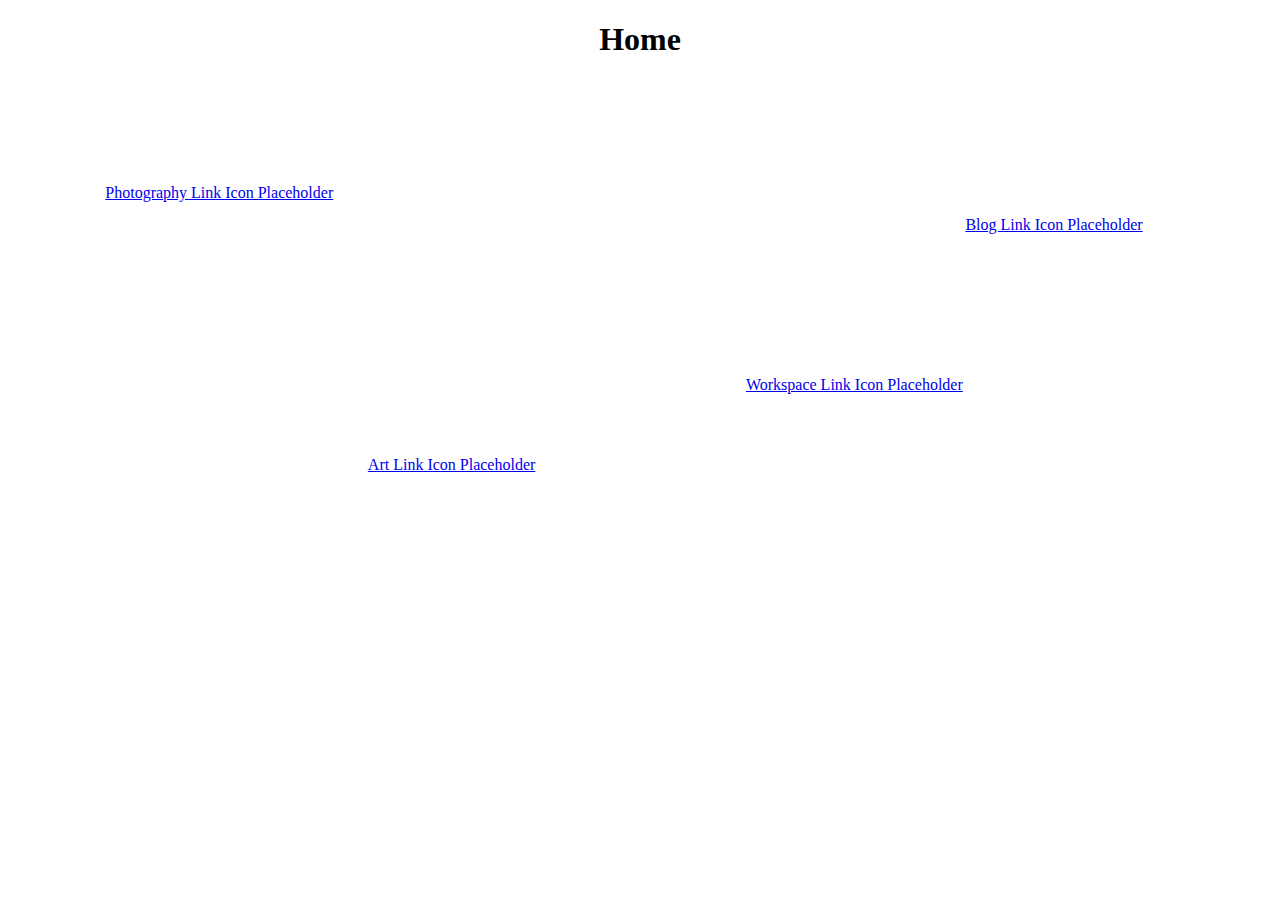
<file: index.html>
<!DOCTYPE html>
<html lang="en">
<head>
    <meta charset="UTF-8">
    <meta name="viewport" content="width=device-width, initial-scale=1.0">
    <title>Document</title>
    <link rel="stylesheet" type="text/css" href="./css/main.css">
</head>
<body>
    <h1>Home</h1>
    <div class="linkContainer">
        <div class="linkIcon" id="photography">
            <a href="./pages/photography.html">
                <p>Photography Link Icon Placeholder</p>
            </a>
        </div>  
    
        <div class="linkIcon" id="art">
            <a href="./pages/art.html">
                <p>Art Link Icon Placeholder</p>
            </a>
        </div>
    
        <div class="linkIcon" id="peanut">
            <a href="./pages/peanut.html">
                <p>Workspace Link Icon Placeholder</p>
            </a>
        </div>
    
        <div class="linkIcon" id="blog">
            <a href="./pages/blog.html">
                <p>Blog Link Icon Placeholder</p>
            </a>
        </div>
    
    </div>
    
</body>
</html>
</file>
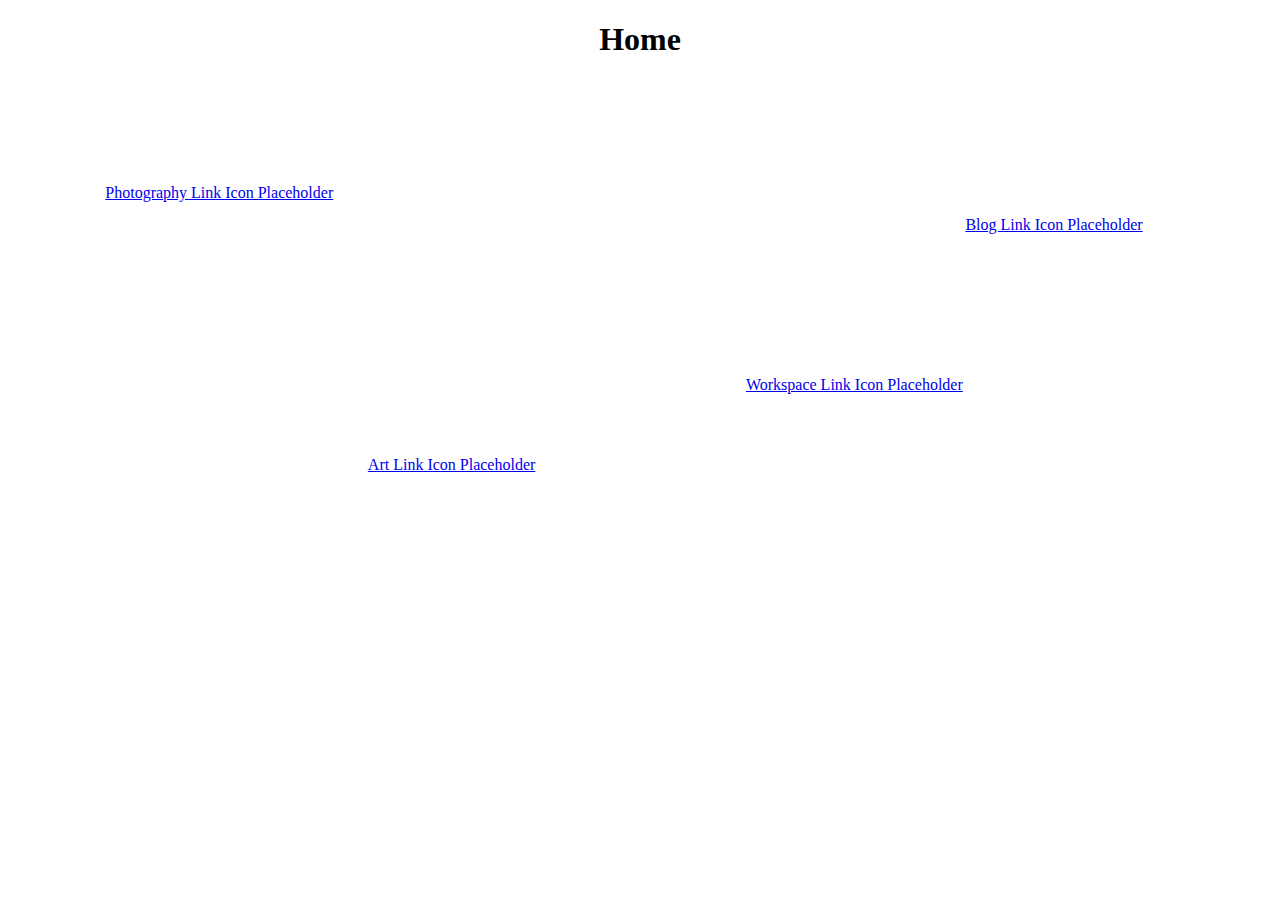
<file: pages/index.html>
<!DOCTYPE html>
<html lang="en">
<head>
    <meta charset="UTF-8">
    <meta name="viewport" content="width=device-width, initial-scale=1.0">
    <title>Document</title>
    <link rel="stylesheet" type="text/css" href="../css/main.css">
</head>
<body>
    <h1>Home</h1>
    <div class="linkContainer">
        <div class="linkIcon" id="photography">
            <a href="photography.html">
                <p>Photography Link Icon Placeholder</p>
            </a>
        </div>  
    
        <div class="linkIcon" id="art">
            <a href="art.html">
                <p>Art Link Icon Placeholder</p>
            </a>
        </div>
    
        <div class="linkIcon" id="peanut">
            <a href="peanut.html">
                <p>Workspace Link Icon Placeholder</p>
            </a>
        </div>
    
        <div class="linkIcon" id="blog">
            <a href="blog.html">
                <p>Blog Link Icon Placeholder</p>
            </a>
        </div>
    
    </div>
    
</body>
</html>
</file>
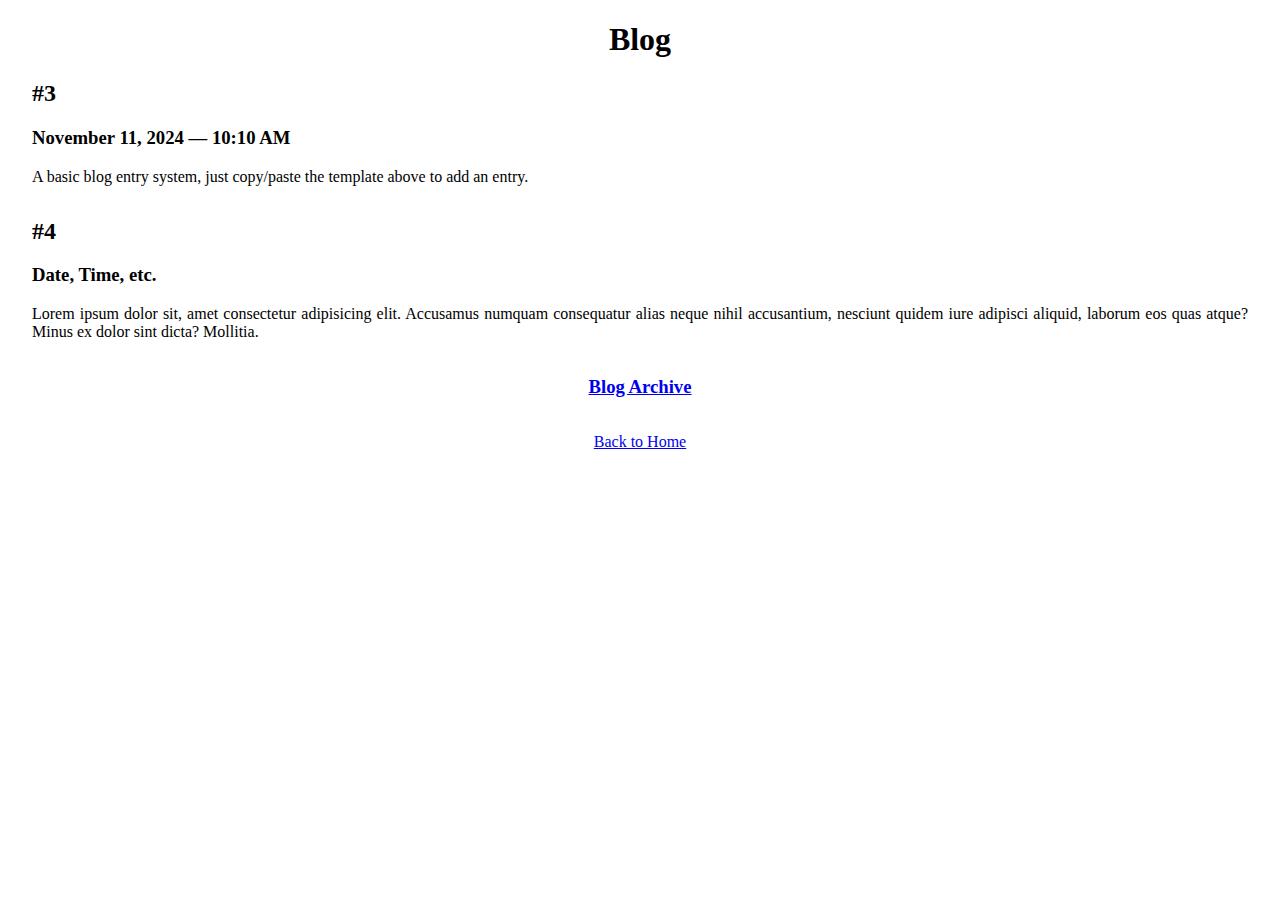
<file: pages/blog.html>
<!DOCTYPE html>
<html lang="en">
<head>
    <meta charset="UTF-8">
    <meta name="viewport" content="width=device-width, initial-scale=1.0">
    <title>Document</title>
    <link rel="stylesheet" type="text/css" href="../css/main.css">
    <link rel="stylesheet" type="text/css" href="../css/blog.css">
</head>

<body>
    <!-- BLOG ENTRY TEMPLATE 

         <div class="blogEntry">
        <h2 class="blogTitle">
            Entry Title
        </h2>
        <h3 class="blogInfo">
            Date, Time, etc.
        </h3>
        <p class="blogText">
            Lorem ipsum dolor sit, amet consectetur adipisicing elit. Accusamus numquam consequatur alias neque nihil accusantium, nesciunt quidem iure adipisci aliquid, laborum eos quas atque? Minus ex dolor sint dicta? Mollitia.
        </p>
    </div>

    -->
    <h1>Blog</h1>
    <div class="blogEntry">
        <h2 class="blogTitle">
            #3
        </h2>
        <h3 class="blogInfo">
            November 11, 2024 — 10:10 AM
        </h3>
        <p class="blogText">
            A basic blog entry system, just copy/paste the template above to add an entry.
        </p>
    </div>
    <div class="blogEntry">
        <h2 class="blogTitle">
            #4
        </h2>
        <h3 class="blogInfo">
            Date, Time, etc.
        </h3>
        <p class="blogText">
            Lorem ipsum dolor sit, amet consectetur adipisicing elit. Accusamus numquam consequatur alias neque nihil accusantium, nesciunt quidem iure adipisci aliquid, laborum eos quas atque? Minus ex dolor sint dicta? Mollitia.
        </p>
    </div>

    <div>
        <a href="blogArchive.html">
            <h3>Blog Archive</h3>
        </a>
    </div>

    <div id="return">
        <a href="../index.html">
            Back to Home
        </a>
    </div>    
</body>
</html>
</file>
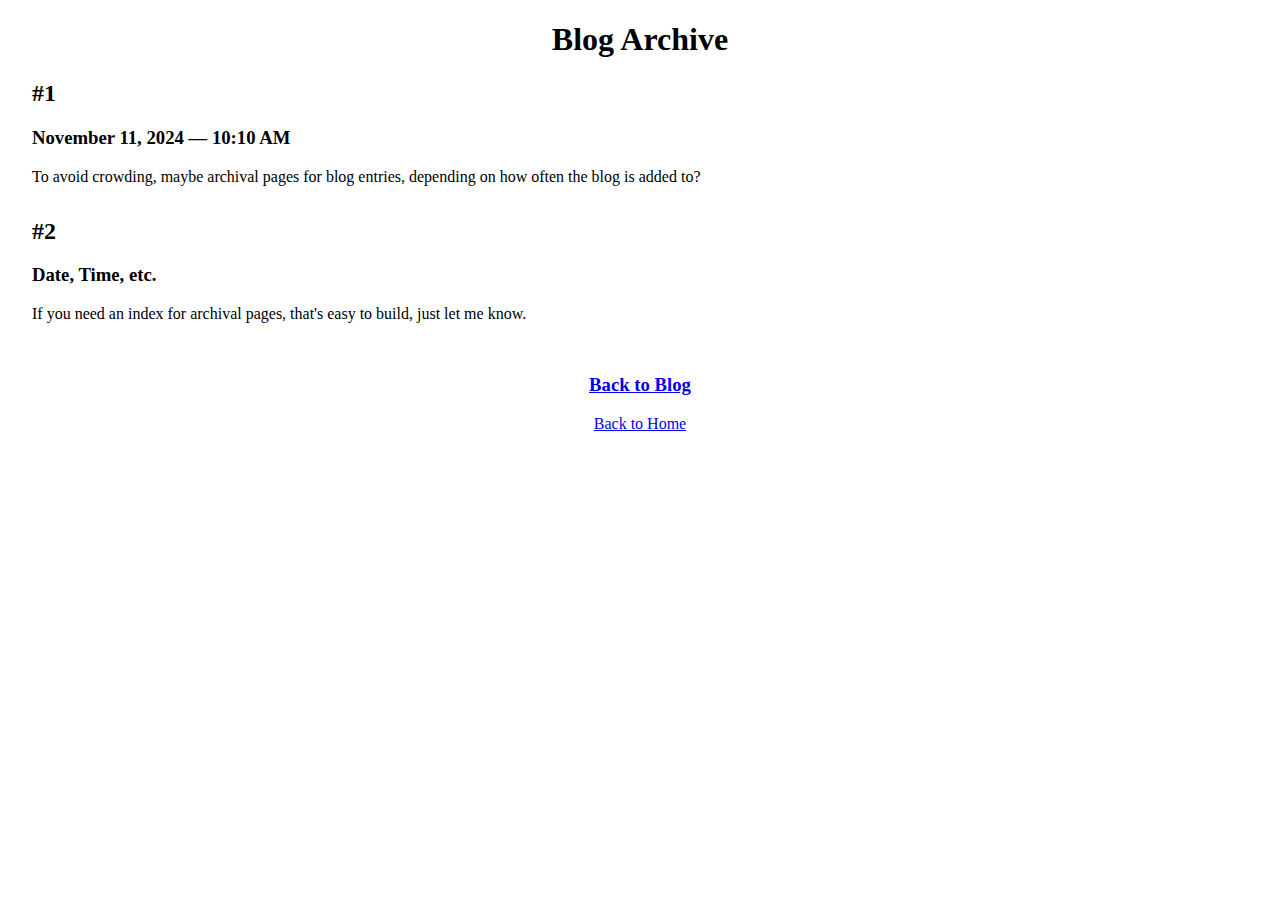
<file: pages/blogArchive.html>
<!DOCTYPE html>
<html lang="en">
<head>
    <meta charset="UTF-8">
    <meta name="viewport" content="width=device-width, initial-scale=1.0">
    <title>Document</title>
    <link rel="stylesheet" type="text/css" href="../css/main.css">
    <link rel="stylesheet" type="text/css" href="../css/blog.css">
</head>

<body>
    <h1>Blog Archive</h1>
    <div class="blogEntry">
        <h2 class="blogTitle">
            #1
        </h2>
        <h3 class="blogInfo">
            November 11, 2024 — 10:10 AM
        </h3>
        <p class="blogText">
            To avoid crowding, maybe archival pages for blog entries, depending on how often the blog is added to?
        </p>
    </div>

    <div class="blogEntry">
        <h2 class="blogTitle">
            #2
        </h2>
        <h3 class="blogInfo">
            Date, Time, etc.
        </h3>
        <p class="blogText">
            If you need an index for archival pages, that's easy to build, just let me know.
        </p>
    </div>

    <div id="return">
        <a href="blog.html">
            <h3>Back to Blog</h3>
        </a>

        <a href="../index.html">
            Back to Home
        </a>
    </div>    
</body>
</html>
</file>
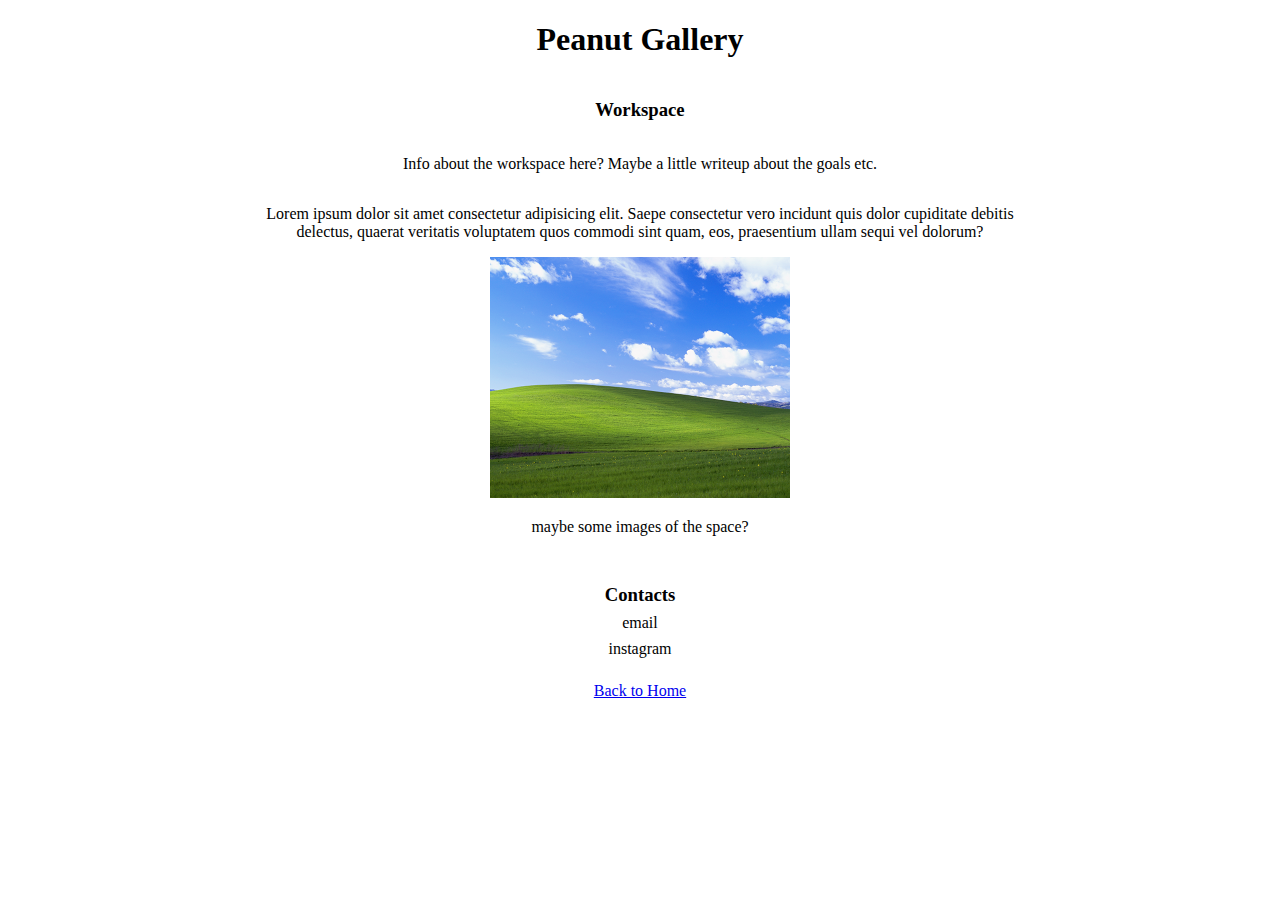
<file: pages/peanut.html>
<!DOCTYPE html>
<html lang="en">
<head>
    <meta charset="UTF-8">
    <meta name="viewport" content="width=device-width, initial-scale=1.0">
    <title>Document</title>
    <link rel="stylesheet" type="text/css" href="../css/main.css">
    <link rel="stylesheet" type="text/css" href="../css/peanut.css">
</head>
<body>
    <h1>Peanut Gallery</h1>

    <div class="peanutInfo">
        <h3>Workspace</h3>
        <p>Info about the workspace here? Maybe a little writeup about the goals etc.</p>
        <p>Lorem ipsum dolor sit amet consectetur adipisicing elit. Saepe consectetur vero incidunt quis dolor cupiditate debitis delectus, quaerat veritatis voluptatem quos commodi sint quam, eos, praesentium ullam sequi vel dolorum?</p>
    </div>

    <img src="../images/bliss.png">
    <p>maybe some images of the space?</p>

    <div class="contacts">
        <h3>Contacts</h3>
        <p>email</p>
        <p>instagram</p>    
    </div>

    <div>
        <a href="../index.html" id="return">
            Back to Home
        </a>
    </div>
</body>
</html>
</file>
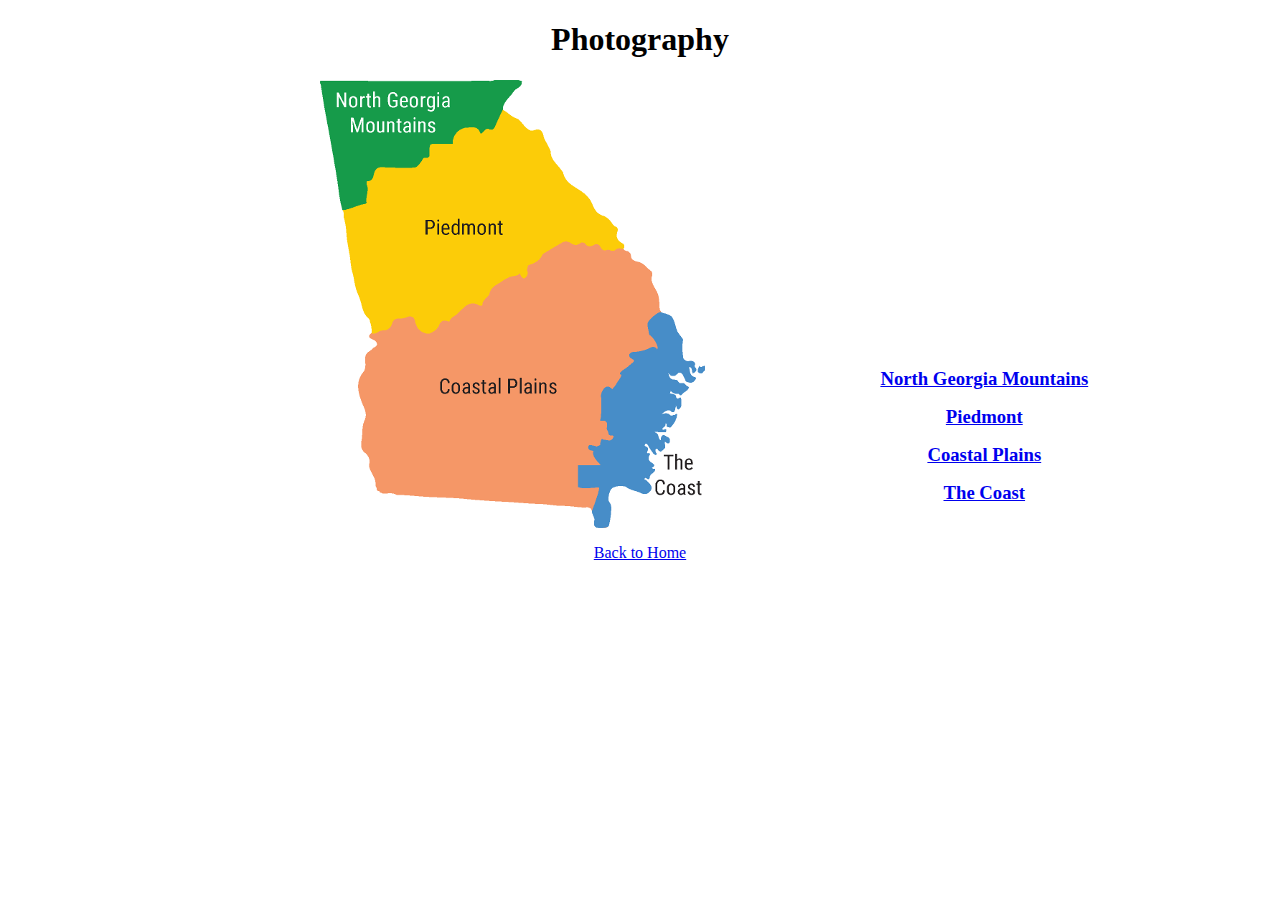
<file: pages/photography.html>
<!DOCTYPE html>
<html lang="en">
<head>
    <meta charset="UTF-8">
    <meta name="viewport" content="width=device-width, initial-scale=1.0">
    <title>Document</title>
    <link rel="stylesheet" type="text/css" href="../css/main.css">
    <link rel="stylesheet" type="text/css" href="../css/photography.css">
</head>
<body>
    <h1>Photography</h1>
    <div class="flexContainer">
        <map name="georgiaMap">
            <area 
            shape="poly"
            coords="0,0,192,0,20,105,0,0"
            href="./photography-archive/pa_001.html"
            target="_self">
            <area
            shape="poly"
            coords="25,136,192,37,289,136,52,253,25,136"
            href="./photography-archive/pa_002.html"
            target="_self">
            <area
            shape="poly"
            coords="58,263,300,169,339,230,243,425,57,410,58,263"
            href="./photography-archive/pa_003.html"
            target="_self">
            <area
            shape="poly"
            coords="340,232,385,286,330,412,281,448,258,396,340,232"
            href="./photography-archive/pa_004.html"
            target="_self">
        </map>
        <img class="mapImage" usemap="#georgiaMap" src="../images/IMG_7752.PNG">
    
        <div class="archiveList">
            <a href="./photography-archive/pa_001.html">
                <h3>North Georgia Mountains</h3>
            </a>
            <a href="./photography-archive/pa_002.html">
                <h3>Piedmont</h3>
            </a>
            <a href="./photography-archive/pa_003.html">
                <h3>Coastal Plains</h3>
            </a>

            <a href="./photography-archive/pa_004.html">
                <h3>The Coast</h3>
            </a>
        </div>

    </div>

    <a href="../index.html" id="return">
        Back to Home
    </a>

</body>
</html>
</file>
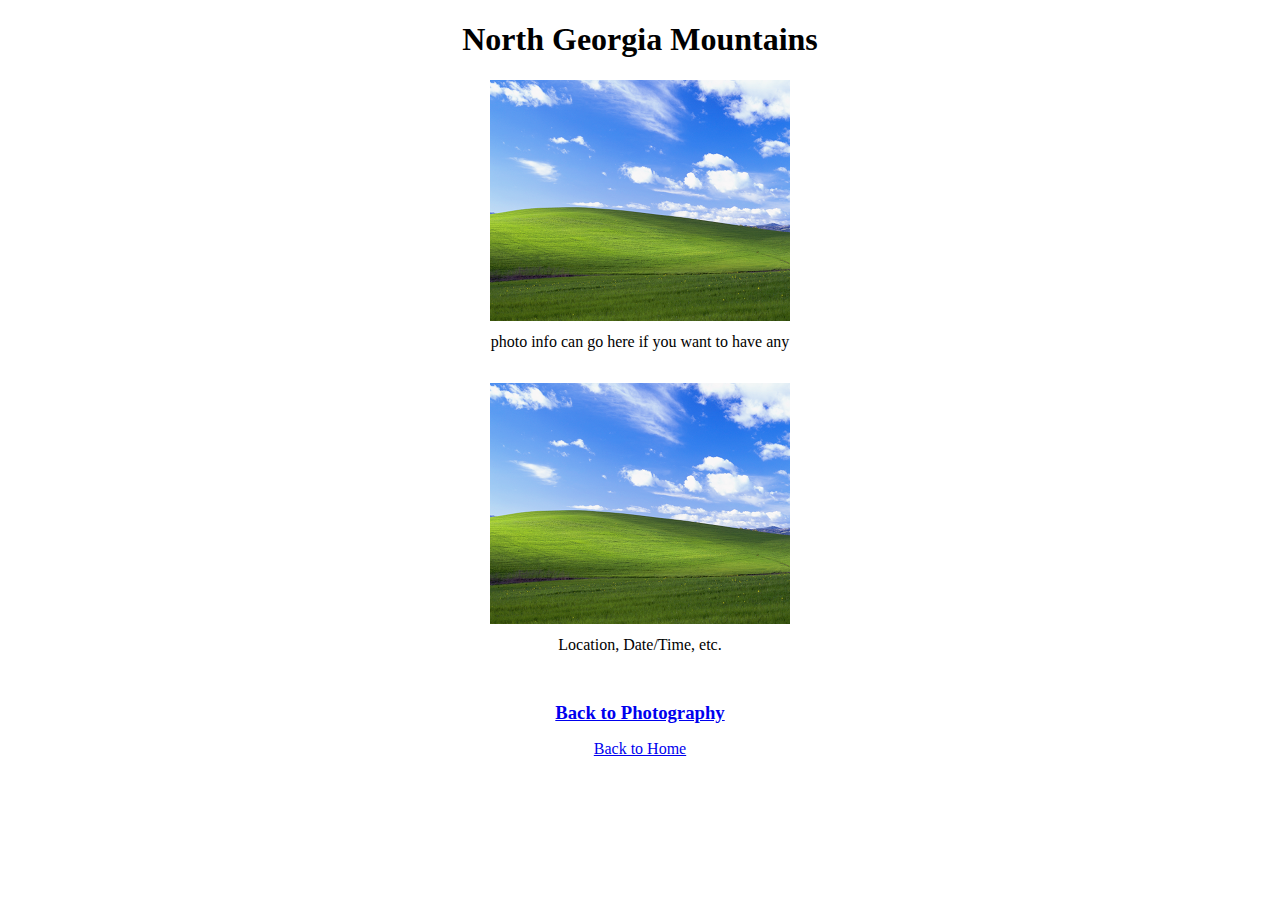
<file: pages/photography-archive/pa_001.html>
<!DOCTYPE html>
<html lang="en">
<head>
    <meta charset="UTF-8">
    <meta name="viewport" content="width=device-width, initial-scale=1.0">
    <title>Document</title>
    <link rel="stylesheet" type="text/css" href="../../css/main.css">
    <link rel="stylesheet" type="text/css" href="../../css/photography.css">
</head>

<body>
    <h1>North Georgia Mountains</h1>
    <div class="archivePhoto">
        <img src="../../images/bliss.png">
        <p class="photoInfo">photo info can go here if you want to have any</p>
    </div>

    <div class="archivePhoto">
        <img src="../../images/bliss.png">
        <p class="photoInfo">Location, Date/Time, etc.</p>
    </div>

    <div id="return">
        <a href="../../pages/photography.html">
            <h3>Back to Photography</h3>
        </a>

        <a href="../../index.html">
            <p>Back to Home</p>
        </a>
    </div>
</body>
</html>
</file>
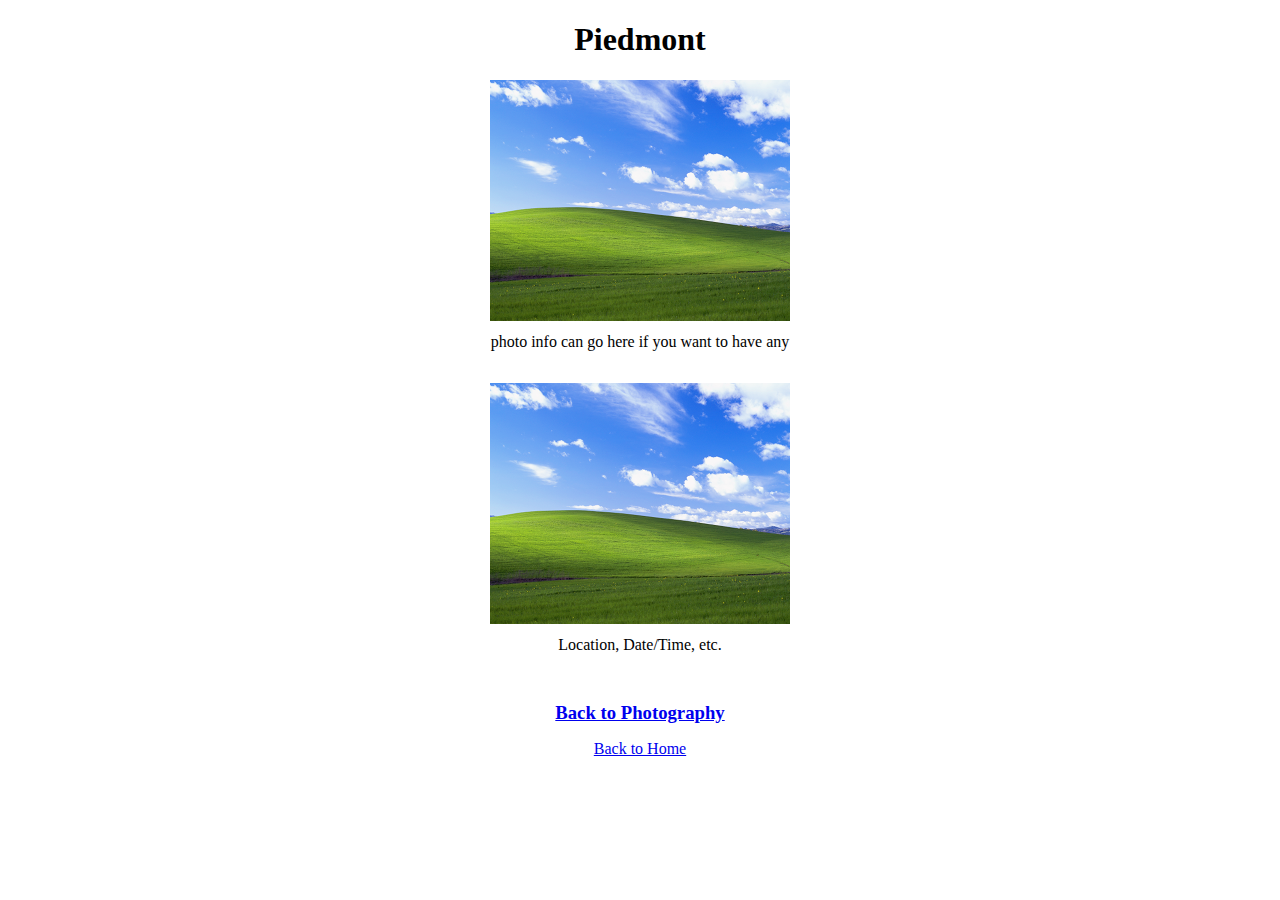
<file: pages/photography-archive/pa_002.html>
<!DOCTYPE html>
<html lang="en">
<head>
    <meta charset="UTF-8">
    <meta name="viewport" content="width=device-width, initial-scale=1.0">
    <title>Document</title>
    <link rel="stylesheet" type="text/css" href="../../css/main.css">
    <link rel="stylesheet" type="text/css" href="../../css/photography.css">
</head>

<body>
    <h1>Piedmont</h1>
    <div class="archivePhoto">
        <img src="../../images/bliss.png">
        <p class="photoInfo">photo info can go here if you want to have any</p>
    </div>

    <div class="archivePhoto">
        <img src="../../images/bliss.png">
        <p class="photoInfo">Location, Date/Time, etc.</p>
    </div>

    <div id="return">
        <a href="../../pages/photography.html">
            <h3>Back to Photography</h3>
        </a>

        <a href="../../index.html">
            <p>Back to Home</p>
        </a>
    </div>
</body>
</html>
</file>
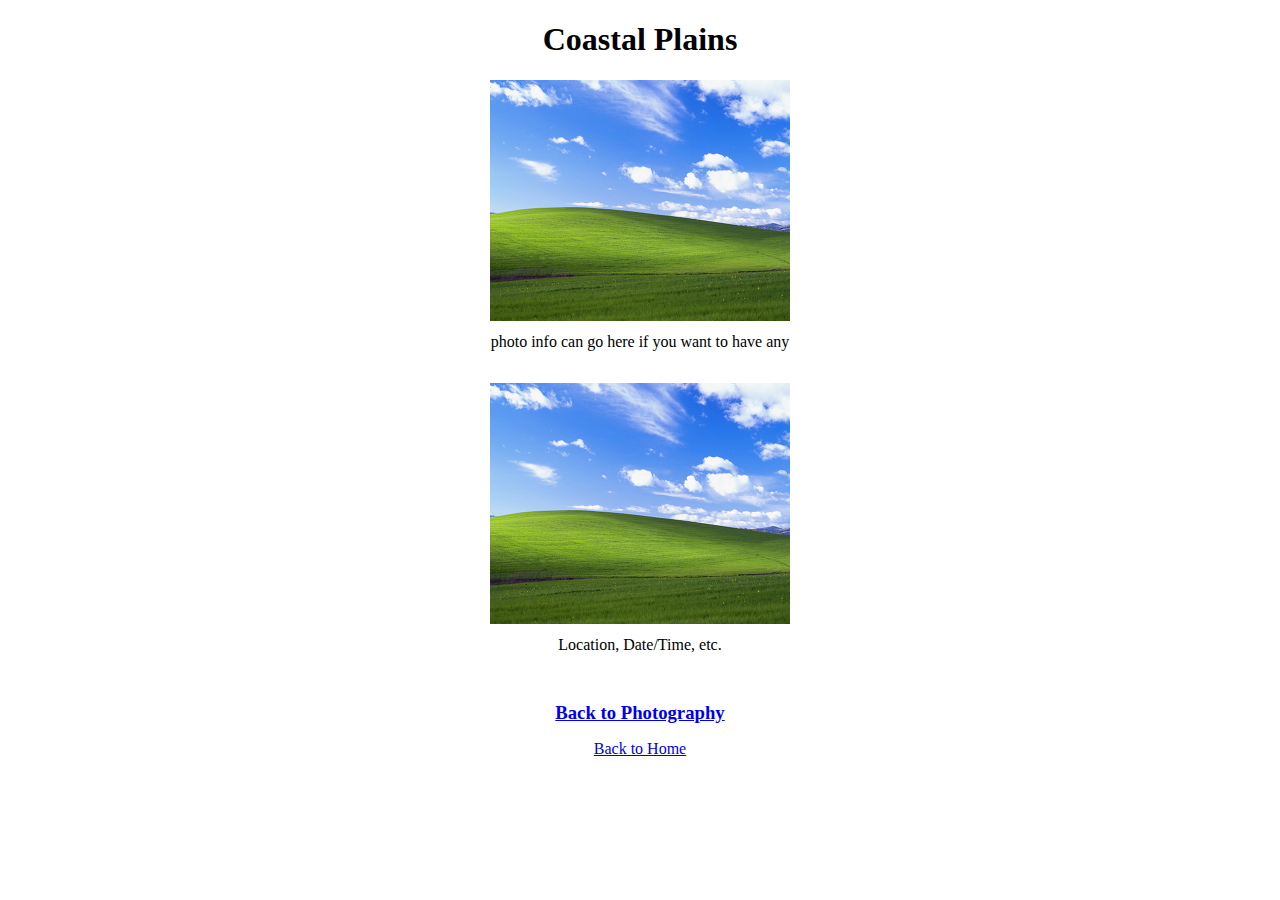
<file: pages/photography-archive/pa_003.html>
<!DOCTYPE html>
<html lang="en">
<head>
    <meta charset="UTF-8">
    <meta name="viewport" content="width=device-width, initial-scale=1.0">
    <title>Document</title>
    <link rel="stylesheet" type="text/css" href="../../css/main.css">
    <link rel="stylesheet" type="text/css" href="../../css/photography.css">
</head>

<body>
    <h1>Coastal Plains</h1>
    <div class="archivePhoto">
        <img src="../../images/bliss.png">
        <p class="photoInfo">photo info can go here if you want to have any</p>
    </div>

    <div class="archivePhoto">
        <img src="../../images/bliss.png">
        <p class="photoInfo">Location, Date/Time, etc.</p>
    </div>

    <div id="return">
        <a href="../../pages/photography.html">
            <h3>Back to Photography</h3>
        </a>

        <a href="../../index.html">
            <p>Back to Home</p>
        </a>
    </div>
</body>
</html>
</file>
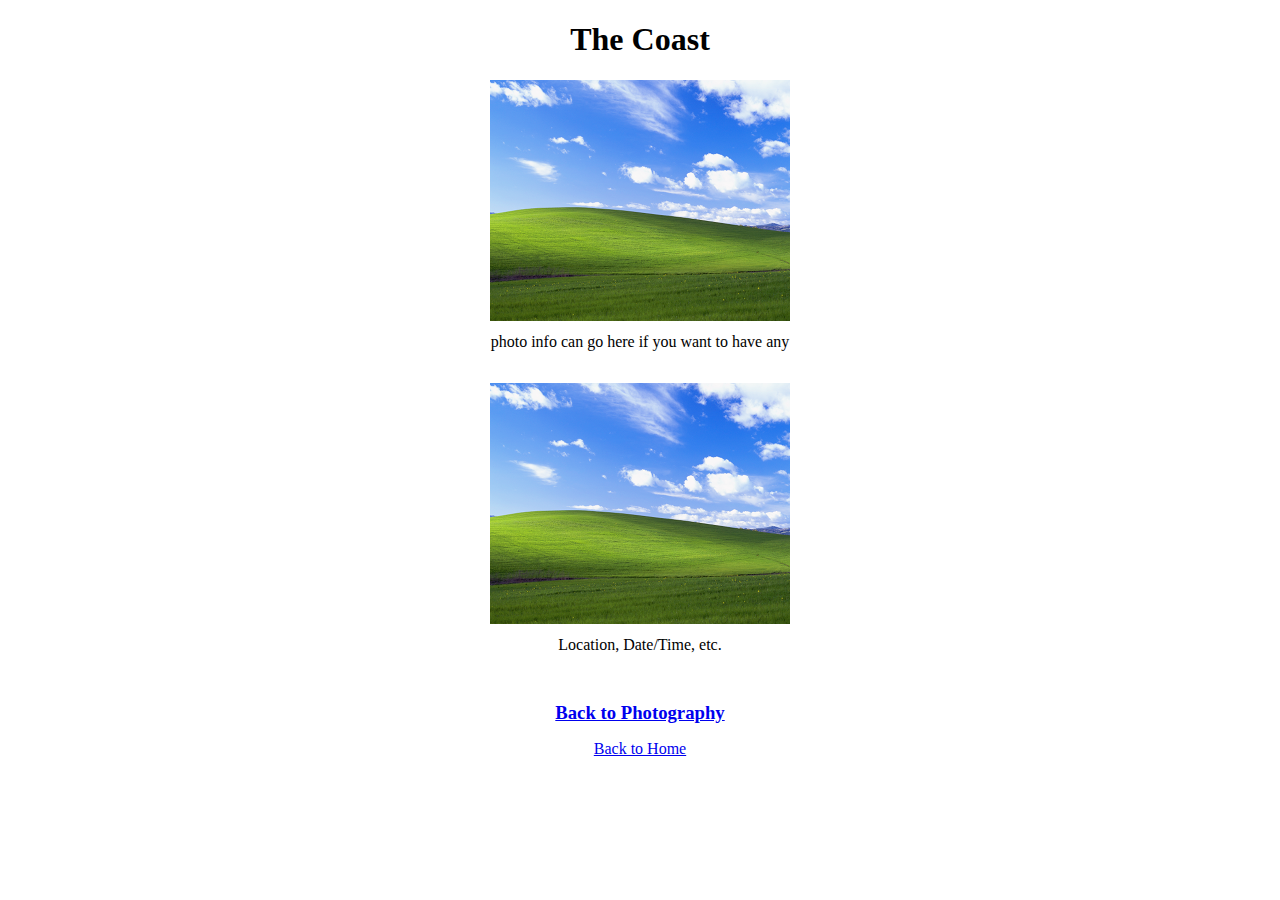
<file: pages/photography-archive/pa_004.html>
<!DOCTYPE html>
<html lang="en">
<head>
    <meta charset="UTF-8">
    <meta name="viewport" content="width=device-width, initial-scale=1.0">
    <title>Document</title>
    <link rel="stylesheet" type="text/css" href="../../css/main.css">
    <link rel="stylesheet" type="text/css" href="../../css/photography.css">
</head>

<body>
    <h1>The Coast</h1>
    <div class="archivePhoto">
        <img src="../../images/bliss.png">
        <p class="photoInfo">photo info can go here if you want to have any</p>
    </div>

    <div class="archivePhoto">
        <img src="../../images/bliss.png">
        <p class="photoInfo">Location, Date/Time, etc.</p>
    </div>

    <div id="return">
        <a href="../../pages/photography.html">
            <h3>Back to Photography</h3>
        </a>
        
        <a href="../../index.html">
            <p>Back to Home</p>
        </a>
    </div>
</body>
</html>
</file>
<file: css/main.css>
body {
    background-color: white;
    display: block;
    margin: 1rem;
    padding: 0;
    max-width: 100%;
    max-height: 100%;
    justify-content: space-around;
    text-align: center;
    align-items: center;
}

.flexContainer {
    display: flex;
    flex-direction: row;
    justify-content: space-evenly;
    margin: 0;
    max-width: 100%;
    flex-wrap: wrap;
}

.linkContainer {
    display: flex;
    flex-direction: row;
    position: relative;
    top: 10rem;
    margin: auto;
    max-width: 100%;
    justify-content: space-around;
}

.linkIcon {
    display: flex;
    max-width: 30%;
    margin: .5rem;
}

#art {
    display: block;
    position: relative;
    top: 12rem;
    left: -3rem;
}

#blog {
    display: block;
    position: relative;
    top: -3rem;
    left: -4rem;
}

#peanut {
    display: block;
    position: relative;
    top: 7rem;
    left: 3rem;
}

#photography {
    display: block;
    position: relative;
    top: -5rem;
    left: 2rem;
}

#return {
    display: block;
    max-width: fit-content;
    margin: auto;
    position: relative;
    bottom: -1rem;
    margin-bottom: 3rem;
}
</file>
<file: css/blog.css>
.blogEntry {
    display: flex;
    flex-direction: column;
    margin: 1rem;
    align-items: start;
}

.blogEntry > * {
    margin-top: 0;
}

.blogTitle {

}

.blogInfo {

}

.blogText {
    text-align: justify;
}
</file>
<file: css/peanut.css>
.peanutInfo {
    display: flex;
    flex-direction: column;
    max-width: 800px;
    margin: auto;
}

.contacts {
    margin-top: 3rem;
}

.contacts > * {
    margin-top: .5rem;
    margin-bottom: .5rem;
}
</file>
<file: css/photography.css>
h3 {
    margin: .5rem;
}

.mapImage {
    display: flex;
    justify-content: start;
    margin: 0;
}

.archiveList {
    display: flex;
    flex-direction: column;
    margin: 1rem;
    justify-content: end;
}

.archiveList > * {
    margin-top: 0;
    margin-bottom: 0;
}

.archivePhoto {
    display: block;
    margin: 1rem;
    margin-bottom: 2rem;
}

.photoInfo {
    margin-top: .5rem;
}
</file>
